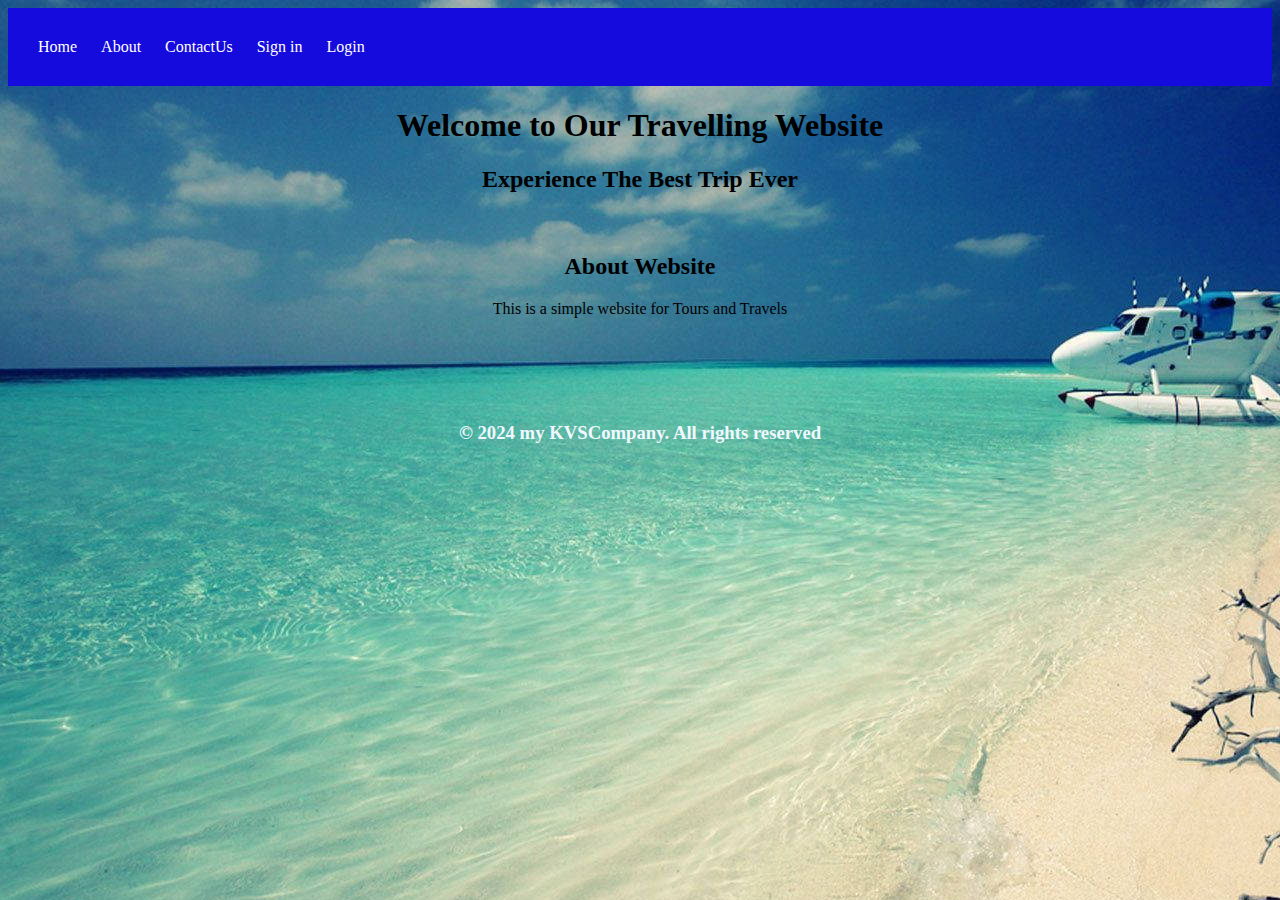
<file: index.html>
<html>
	<head>
		<title>Travel Website</title>
		<link rel="stylesheet" href="Mystyles2.css">
	</head>
	<body background="travel.jpg">
		<nav>
			<ul>
				<li><a href="Home1.html">Home</a></li>
				<li><a href="About1.html">About</a></li>
				<li><a href="contact1.html">ContactUs</a></li>
				<li><a href="Signin.html">Sign in</a></li>
				<li><a href="LogInPage.html">Login</a></li>
			</ul>
		</nav>
		<center>
		<h1>Welcome to Our Travelling Website</h1>
		<h2>Experience The Best Trip Ever</h2>
		</center>
		<center>
		<section>
			<h2>About Website</h2>
			<p>This is a simple website for Tours and Travels</p>
		</section>
	</center>
		<footer>
			<h3>&copy; 2024 my KVSCompany. All rights reserved</h3>
		</footer>
	</body>
</html>
</file>
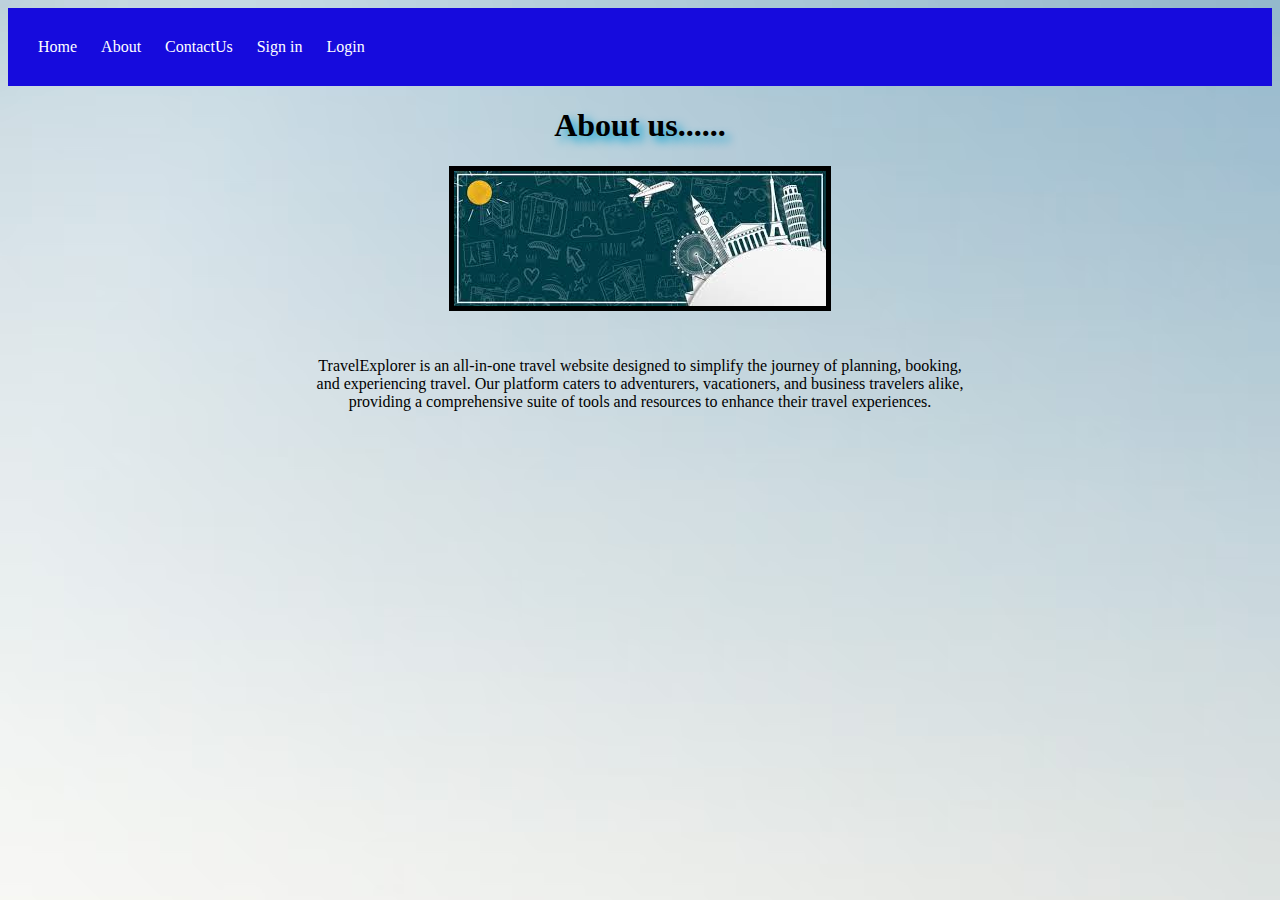
<file: About1.html>
<html>
    <head>
        <title>About Page</title>
        <link rel="stylesheet" href="Mystyles2.css">
        <style>
            
            h1{
                text-shadow: 5px 5px 10px rgb(7, 161, 208); 
            }
        p{
            padding-top: 30px;
                padding-left: 300px;
                padding-right: 300px;
                
        }
            
        </style>
    </head>
    <body background="cloud.jpg">
        <nav>
			<ul>
				<li><a href="Home1.html">Home</a></li>
				<li><a href="About1.html">About</a></li>
				<li><a href="contact1.html">ContactUs</a></li>
				<li><a href="Signin.html">Sign in</a></li>
				<li><a href="LogInPage.html">Login</a></li>
			</ul>
		</nav>
        <center>
            <h1>About us......</h1>
            <img border="5" src="aboutpic.jpg"><br>
            <p>TravelExplorer is an all-in-one travel website designed to simplify the journey of planning, booking, and experiencing travel. Our platform caters to adventurers, vacationers, and business travelers alike, providing a comprehensive suite of tools and resources to enhance their travel experiences.</p>
       
        </center>       
    </body>
</html>
</file>
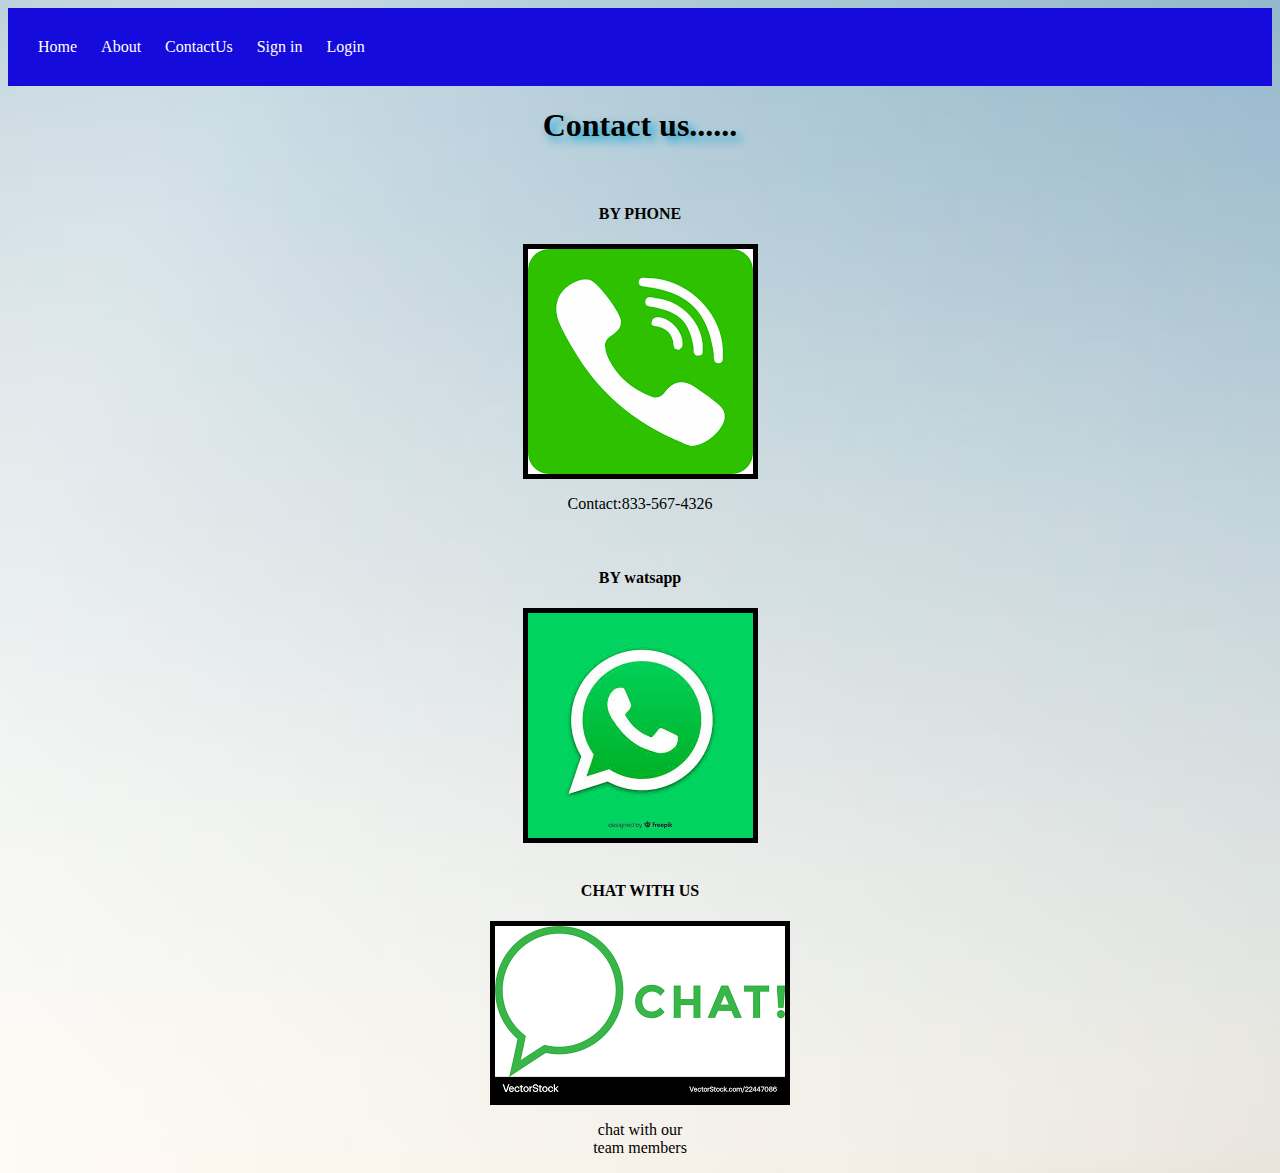
<file: contact1.html>
<html>
    <head>
        <title>Contact Page</title>
        <link rel="stylesheet" href="Mystyles2.css">
        <style>
            h1{
                text-shadow: 5px 5px 10px rgb(7, 161, 208); 
            }
        </style>
       
    </head>
    <body background="cloud.jpg">
        <nav>
			<ul>
                <li><a href="Home1.html">Home</a></li>
				<li><a href="About1.html">About</a></li>
				<li><a href="contact1.html">ContactUs</a></li>
				<li><a href="Signin.html">Sign in</a></li>
				<li><a href="LogInPage.html">Login</a></li>
			</ul>
		</nav> 
        <center>
            <h1>Contact us......</h1><br>
            <h4>BY PHONE</h4>
            <img border="5" src="phone.jpg"><br>
            <P>Contact:833-567-4326</P><br>
            <h4>BY watsapp</h4>
            <img border="5" src="watsapp.jpg"><br><br>
            <h4>CHAT WITH US</h4>
            <img border="5" src="chat.jpg"><br>
         <p>chat with our<br>team members</p>
         </h4>
        </center>
    </body>
</html>
</file>
<file: Mystyles2.css>
nav{
    background-color: rgb(22, 11, 221);
    color: white;
    padding: 10px;
}
nav ul{
    list-style-type: none;
    margin: 0;
    padding: 20px;
}
nav ul li{
    display: inline;
    margin-right: 20px;
    }
nav ul li a{
    color: white;
    text-decoration: none;
}
nav ul li a:hover{
    text-decoration: underline;
}
section{
    padding: 20px;
}
footer{
    color: aliceblue;
    text-align: center;
    padding: 50px ;
    
}
</file>
